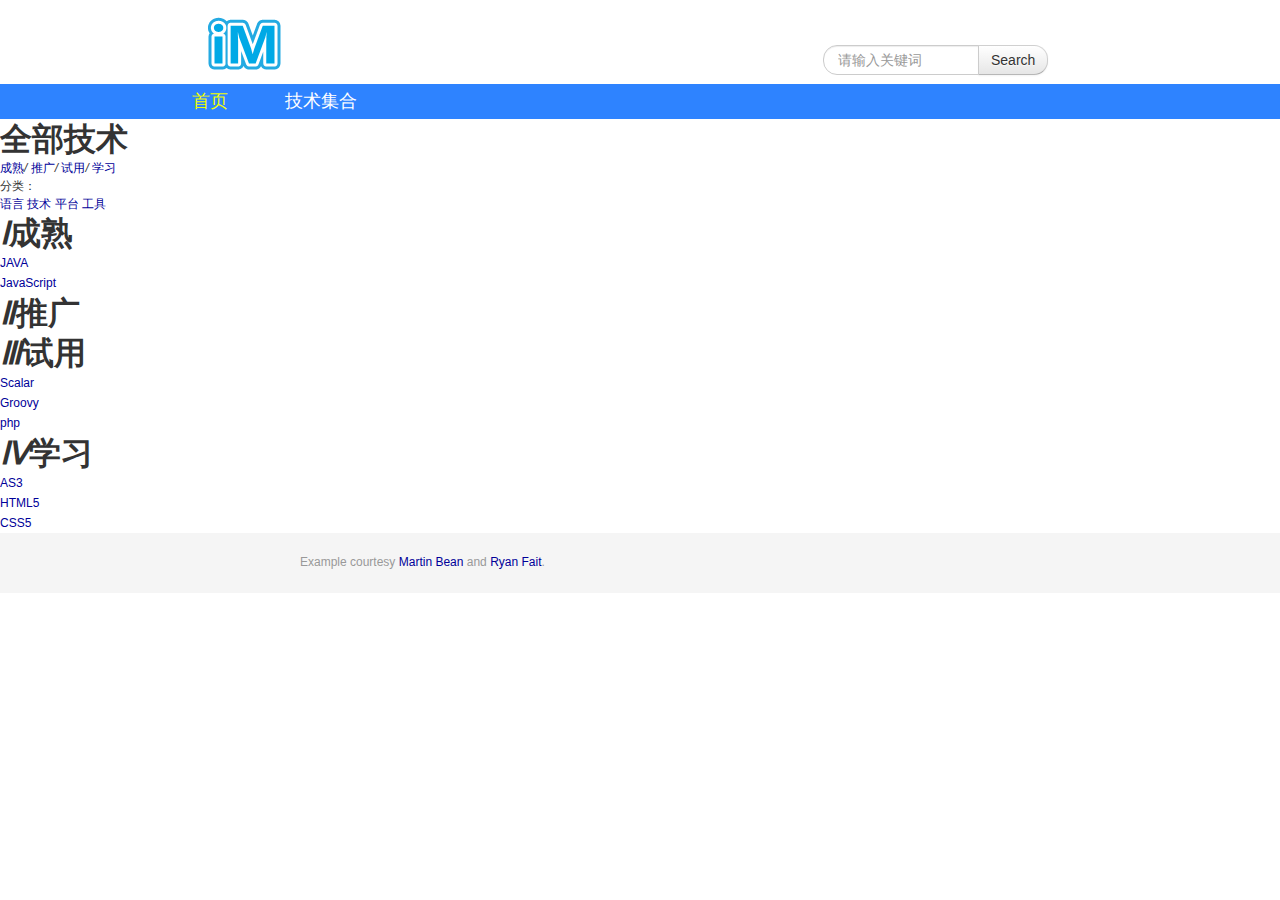
<file: WebContent/html/default/connection.html>
<!DOCTYPE html>
<html>
<head>
<meta http-equiv="charset" content="utf-8">
<meta name="keywords" content="����,�״�,����,����">
<title>�����״����������ҳ</title>
<link href="../../css/bootstrap.min.css" rel="stylesheet" type="text/css" />
<link href="../../css/default/global.css" rel="stylesheet" type="text/css" />
<style type="text/css">

      /* Set the fixed height of the footer here */
      
      #footer {
        height: 60px;
      }
      #footer {
        background-color: #f5f5f5;
      }

      /* Lastly, apply responsive CSS fixes as necessary */
      @media (max-width: 767px) {
        #footer {
          margin-left: -20px;
          margin-right: -20px;
          padding-left: 20px;
          padding-right: 20px;
        }
      }



      /* Custom page CSS
      -------------------------------------------------- */
      /* Not required for template or sticky footer method. */

      .container {
        width: 0 auto;
        max-width: 680px;
      }
      .container .credit {
        margin: 20px 0;
      }
</style>
</head>
<body>
	<!--  ͷ��-->
	<div class="header">
		<div class="header_content">
			<span class="common_icons logo "></span>
			<div class="search_banner">    
				<form class="form-search " action="searchView.html">	    
				     <div class="input-append">
						<input type="text" class="span2 search-query"  placeholder="������ؼ���">
						<button type="submit" class="btn">Search</button>
					</div>
			    </form>
			 </div>
		 </div>
		<div class="top_banner">
			<ul>
				<li ><a href="index.html" class="menu_on">��ҳ</a></li>
				<li><a href="#">��������</a></li>
			</ul>
		</div>
	</div>
	<div class="content">
		<div class="contain">
			<div class="tit">
				<h2>ȫ������</h2>
				<div class="extend">
					<a href="#">����</a><i>/</i>
					<a href="#">�ƹ�</a><i>/</i>
					<a href="#">����</a><i>/</i>
					<a href="#">ѧϰ</a>
				</div>	
			</div>
			<div class="tab">
				<span class="sort-font">���ࣺ</span>
				<div class="sort-group">
					<a href="#" class="sort-button first active">����</a>
					<a href="#" class="sort-button">����</a>
					<a href="#" class="sort-button">ƽ̨</a>
					<a href="#" class="sort-button last">����</a>
				</div>
			</div>
			<div class="tech-list">
				<div class="item">
					<h2><i>��</i><span>����</span></h2>
					<ul>
						<li><a href="technicalInfomation.html">JAVA</a></li>
						<li><a href="technicalInfomation.html">JavaScript</a></li>
					</ul>
				</div>
				<div class="item">
					<h2><i>��</i><span>�ƹ�</span></h2>
					<ul>
						<li></li>
						<li></li>
					</ul>
				</div>
				<div class="item">
					<h2><i>��</i><span>����</span></h2>
					<ul>
						<li><a href="#">Scalar</a></li>
						<li><a href="#">Groovy</a></li>
						<li><a href="#">php</a></li>
					</ul>
				</div>
				<div class="item">
					<h2><i>��</i><span>ѧϰ</span></h2>
					<ul>
						<li><a href="#">AS3</a></li>
						<li><a href="#">HTML5</a></li>
						<li><a href="#">CSS5</a></li>
					</ul>
				</div>
			</div>
				
			
		</div>
	</div>
    <div id="footer">
      <div class="container">
        <p class="muted credit">Example courtesy <a href="http://martinbean.co.uk">Martin Bean</a> and <a href="http://ryanfait.com/sticky-footer/">Ryan Fait</a>.</p>
      </div>
    </div>

</body>
<script type="text/javascript" src="../../js/jquery.js"></script>
<script type="text/javascript" src="../../js/bootstrap.min.js"></script>
</html>
</file>
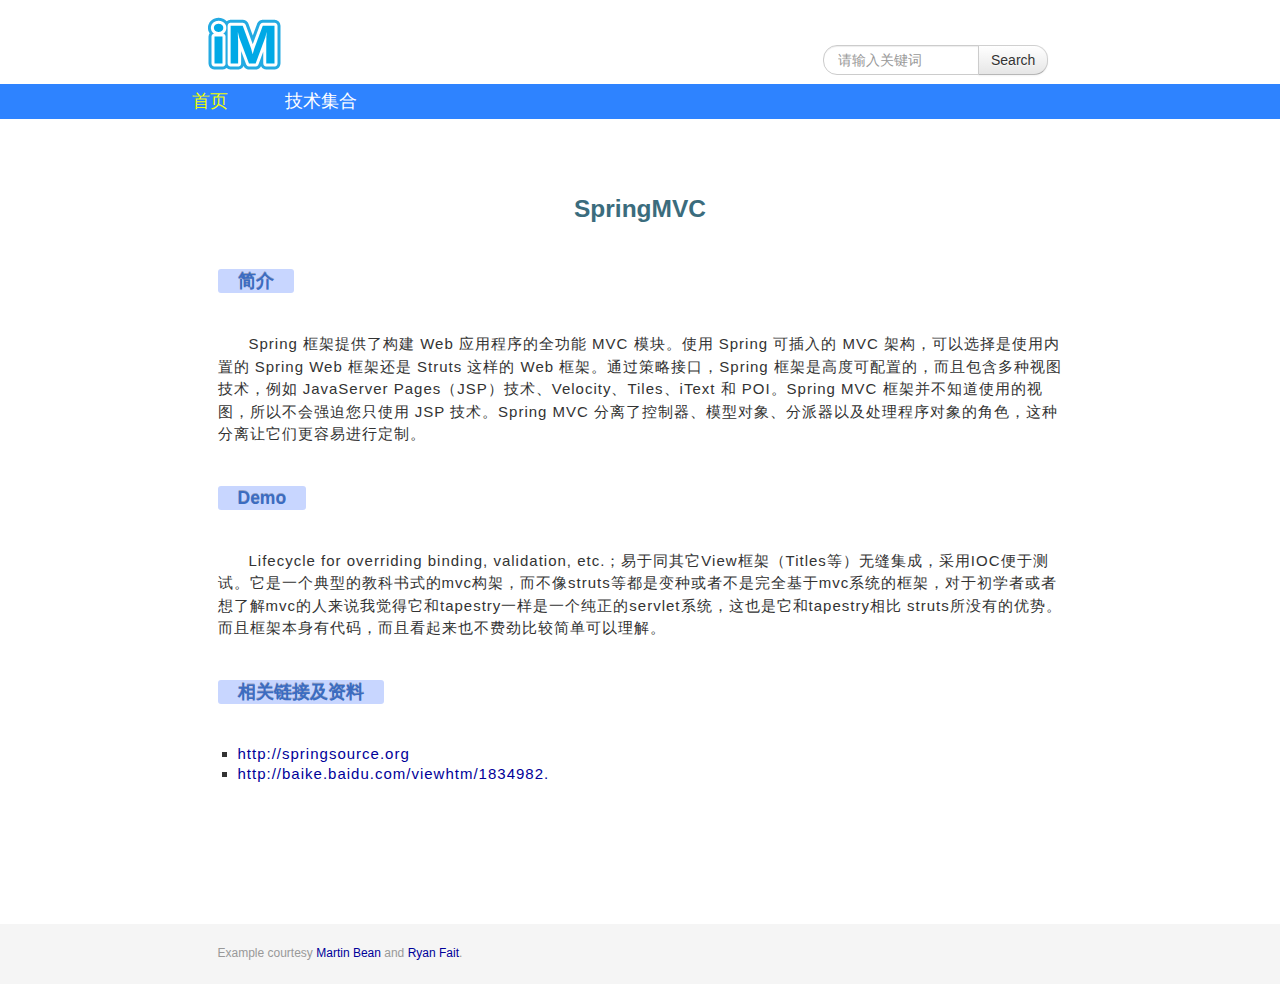
<file: WebContent/html/default/technicalInfomation.html>
<!DOCTYPE html>
<html>
<head>
<meta charset="utf-8">
<meta name="keywords" content="技术,雷达,最新,流行">
<title>技术雷达——技术信息</title>
<link href="../../css/bootstrap.min.css" rel="stylesheet" type="text/css" />
<link href="../../css/default/global.css" rel="stylesheet" type="text/css" />
<style type="text/css">

      /* Set the fixed height of the footer here */
      
      #footer {
        height: 60px;
      }
      #footer {
        background-color: #f5f5f5;
      }

      /* Lastly, apply responsive CSS fixes as necessary */
      @media (max-width: 850px) {
        #footer {
          margin-left: -20px;
          margin-right: -20px;
          padding-left: 20px;
          padding-right: 20px;
        }
      }



      /* Custom page CSS
      -------------------------------------------------- */
      /* Not required for template or sticky footer method. */
      .container {
        width: auto;
        max-width: 845px;
        /*background-color: #CAD6DB;*/
      }
      .container .credit {
        margin: 20px 0;
      }
      h3
      {
        text-align:center;
        margin-top:50px;
        color:#3B6C7D;
      }
      h4
      {
        color:#3B6CC1;
      }
      #detail
      {
        margin-top:40px;
        font-size: 15px;
        letter-spacing: 1px;
      }
      #detail ul
      {
        margin-left:20px;
      }
      #detail li
      {
        list-style-type:square;
      }
      .container span
      {
        background-color:#C8D6FF;
        display:inline-block;
        /*width:140px;*/
        text-align:center;
        margin-top:40px; 
        padding-left: 20px;
        padding-right: 20px;        
      }

</style>
</head>
<body>
	<!--  头部-->
	<div class="header">
		<div class="header_content">
			<span class="common_icons logo "></span>
			<div class="search_banner">    
				<form class="form-search ">				    
				  <div class="input-append">
						<input type="text" class="span2 search-query"  placeholder="请输入关键词">
						<button type="submit" class="btn">Search</button>
					</div>
		    </form>
		 </div>
	  </div>
		<div class="top_banner">
			<ul>
				<li ><a href="#" class="menu_on">首页</a></li>
				<li><a href="#">技术集合</a></li>
			</ul>
		</div>
	</div>

	<!-- 内容 -->
	<div class="content" style="width:850px;margin:0 auto;padding-bottom: 100px;
                              padding-top: 20px;">
    <h3>SpringMVC</h3>
    <div class="container">
      <div>
        <span class="label">
          <h4>简介</h4>
        </span>
      </div>
      <div id="detail">
          &nbsp&nbsp&nbsp&nbsp&nbsp&nbspSpring 框架提供了构建 Web 应用程序的全功能 MVC 模块。使用 Spring 可插入的 MVC 架构，可以选择是使用内置的 Spring Web 框架还是 Struts 这样的 Web 框架。通过策略接口，Spring 框架是高度可配置的，而且包含多种视图技术，例如 JavaServer Pages（JSP）技术、Velocity、Tiles、iText 和 POI。Spring MVC 框架并不知道使用的视图，所以不会强迫您只使用 JSP 技术。Spring MVC 分离了控制器、模型对象、分派器以及处理程序对象的角色，这种分离让它们更容易进行定制。
      </div>
    </div>
    <div class="container">
      <div>
        <span class="label">
          <h4>Demo</h4>
        </span>
      </div>
      <div id="detail">
        &nbsp&nbsp&nbsp&nbsp&nbsp&nbspLifecycle for overriding binding, validation, etc.；易于同其它View框架（Titles等）无缝集成，采用IOC便于测试。它是一个典型的教科书式的mvc构架，而不像struts等都是变种或者不是完全基于mvc系统的框架，对于初学者或者想了解mvc的人来说我觉得它和tapestry一样是一个纯正的servlet系统，这也是它和tapestry相比 struts所没有的优势。而且框架本身有代码，而且看起来也不费劲比较简单可以理解。
      </div>
    </div>
    <div class="container">
      <div>
        <span class="label">
          <h4>相关链接及资料</h4>
        </span>
      </div>
      <div id="detail">
        <ul>
          <li>
            <a href="http://springsource.org">http://springsource.org</a>
          </li>
          <li>
            <a href="http://baike.baidu.com/viewhtm/1834982">http://baike.baidu.com/viewhtm/1834982.</a>
          </li>
        </ul>
      </div>
    </div>
	</div>

	<!-- 底部  -->
  <div id="footer" style="margin-top:40px;">
    <div class="container">
      <p class="muted credit">Example courtesy <a href="http://martinbean.co.uk">Martin Bean</a> and <a href="http://ryanfait.com/sticky-footer/">Ryan Fait</a>.</p>
    </div>
  </div>

</body>
  <script type="text/javascript" src="../../js/jquery.js"></script>
  <script type="text/javascript" src="../../js/bootstrap.min.js"></script>
</html>
</file>
<file: WebContent/css/default/global.css>
@CHARSET "UTF-8";
body, p, ul, ol, li, h1, h2, h3, h4, h5, h6, form, input, textarea, label, table, td, img { margin:0; padding:0;} body{ font:12px/1.5 Arial,Helvetica,sans-serif;} li{ list-style: none;} img{ border:0;} input{ font:inherit; } input:focus, textarea:focus, textarea:focus{ outline:none; } select,input,img,select{vertical-align:middle;} .hidden{ display:none !important; } /*html5标签*/ article, aside, details, figcaption, figure, footer, header, hgroup, menu, nav, section, summary{ display: block; } a{text-decoration:none;} a:link{color:#009;} a:visited{color:#800080;} a:hover,a:active,a:focus{color:#c00;}
/* 头部样式  */
.header{margin:0; padding:0;width: 100%;height: auto;}
.header_content{ width: 70%; margin: 0 auto; padding:0 15px; position: relative;}
.search_banner{ position: absolute; right: 0px; top: 45px !important; width: 280px !important;}
.top_banner{ width:100%; background-color: #2e83ff;}
.top_banner ul{ width:70%; margin: 0 auto; padding: 7px 0px;}
.top_banner ul li{ width:90px; font-size: 18px; display: inline-block;} 
.top_banner ul li a { color: #fff}
.top_banner ul li a:hover { text-decoration: none;}
.menu_on { color:#f0ff00!important; }
.common_icons{ background-image: url('bgimg/common_icons.png');display: block;}
.logo{ background-position: -328px 0; width: 102px; height: 84px; } 
/* .blue2_round{ width: 150px;}
.blue2_round .blue2_content{ display:inline-block; width:45px; height: 39px; background-color: #0091ff; border-bottom: #d5d5d5 1px; border-top: #d5d5d5 1px; line-height: 39px;}
.blue2_round .blue2_left{ display: inline-block;}
.blue2_round .blue2_right{ display: inline-block;}
.blue1_bottom_left{ background-position: 0 0; width: 10px; height: 12px; } 
.blue1_bottom_right{ background-position: -15px 0; width: 10px; height: 12px; } 
.blue1_top_left{ background-position: -30px 0; width: 10px; height: 12px; } 
.blue1_top_right{ background-position: -45px 0; width: 10px; height: 12px; } 
.blue2_left{ background-position: -60px 0; width: 19px; height: 39px; } 
.blue2_right{ background-position: -84px 0; width: 19px; height: 39px; } 
.blue3_left{ background-position: -108px 0; width: 19px; height: 48px; } 
.blue3_right{ background-position: -132px 0; width: 19px; height: 48px; } 
.btn1_left{ background-position: -156px 0; width: 27px; height: 44px; } 
.btn1_right{ background-position: -188px 0; width: 27px; height: 44px; } 
.grey1_left{ background-position: -220px 0; width: 19px; height: 46px; } 
.grey1_right{ background-position: -244px 0; width: 19px; height: 46px; } 
.grey2_left{ background-position: -268px 0; width: 25px; height: 57px; } 
.grey2_right{ background-position: -298px 0; width: 25px; height: 57px; } 

.search_banner{ position:absolute; right:0; top:55px; background-position: -435px 0; width: 181px; height: 32px; } 
.triangle1_left{ background-position: -621px 0; width: 24px; height: 52px; }
.triangle1_right{ background-position: -650px 0; width: 24px; height: 52px; }  */
</file>
